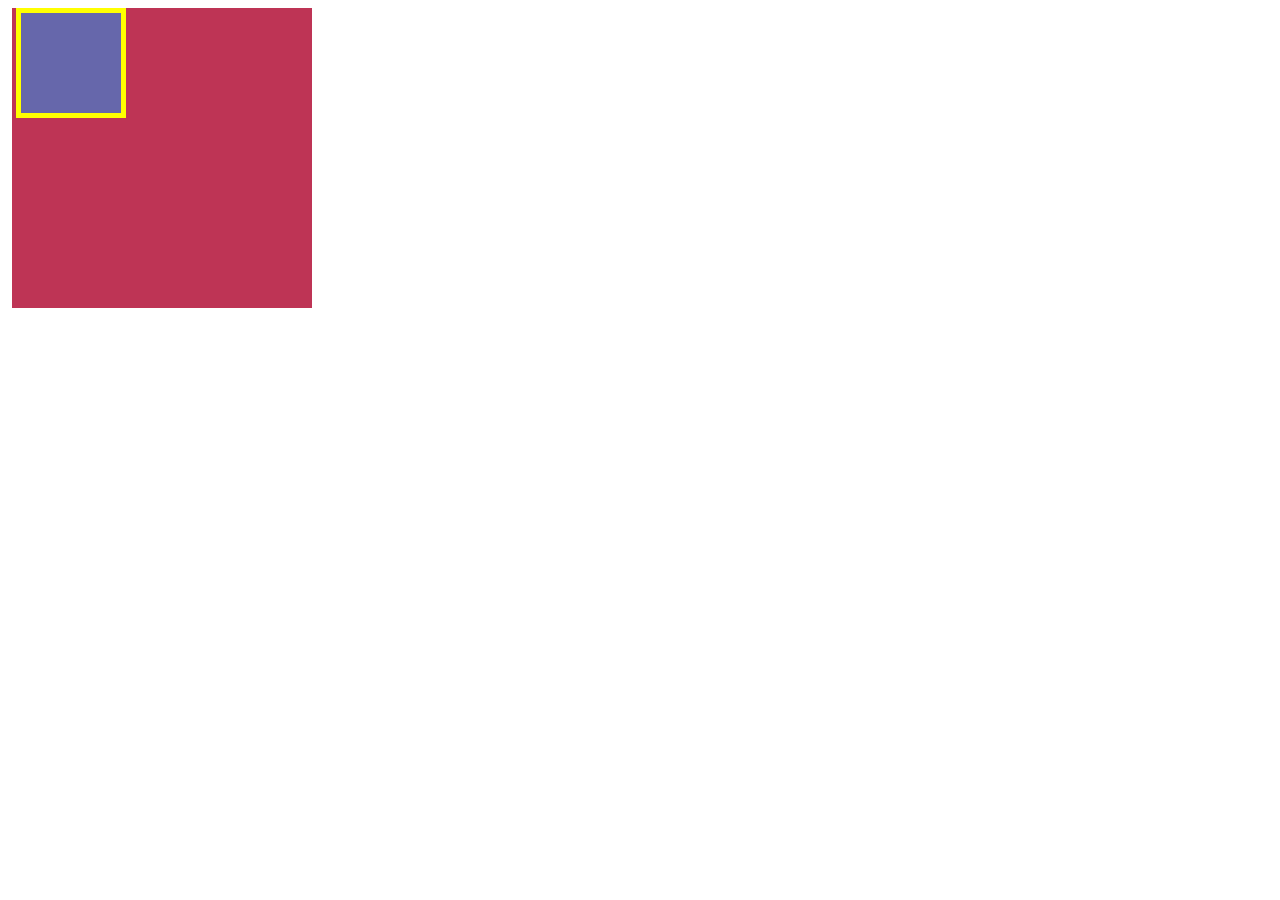
<file: box/box.html>
<!DOCTYPE html>
<html lang="ja">
<head>
  <meta charset="UTF-8" />
  <!-- CSSファイルの読み込み -->
  <link rel="stylesheet"href="box.css"/>
  <title>BOX</title>
</head>

<body
  <!-- box1用のdiv -->
  <div class="box1">
    <div class="box2"></div>
  </div>
</body>
</html>
</file>
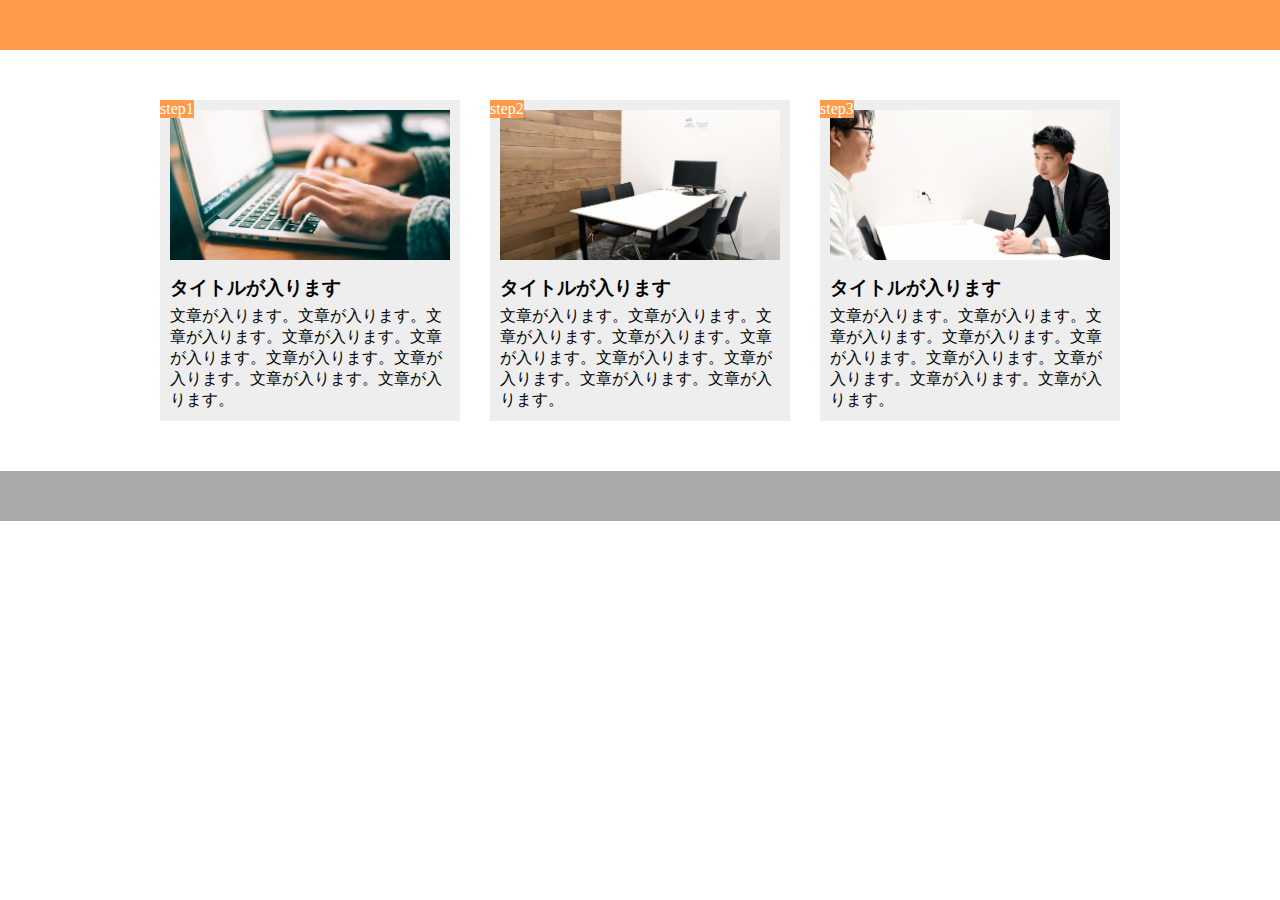
<file: excercise1/exercise1.html>
<!DOCTYPE html>
<html lang="ja">
  <head>
    <meta charset="UTF-8" />
    <meta name="viewport" content="width=device-width,initial-scale=1.0">
    <title>9章演習</title>
   <link rel="stylesheet" href="exercise1.css" />
  </head>
  <body>
    <header></header>
    <main>
      <div class="step-box">
        <div class="step-img1"></div>
        <span class="step-num">step1</span>
        <h3 class="title">タイトルが入ります</h3>
        <p class="text">
          文章が入ります。文章が入ります。文章が入ります。文章が入ります。文章が入ります。文章が入ります。文章が入ります。文章が入ります。文章が入ります。
        </p>
      </div>

      <div class="step-box">
        <div class="step-img2"></div>
        <span class="step-num">step2</span>
        <h3 class="title">タイトルが入ります</h3>
        <p class="text">
          文章が入ります。文章が入ります。文章が入ります。文章が入ります。文章が入ります。文章が入ります。文章が入ります。文章が入ります。文章が入ります。
        </p>
      </div>

      <div class="step-box">
        <div class="step-img3"></div>
        <span class="step-num">step3</span>
        <h3 class="title">タイトルが入ります</h3>
        <p class="text">
          文章が入ります。文章が入ります。文章が入ります。文章が入ります。文章が入ります。文章が入ります。文章が入ります。文章が入ります。文章が入ります。
        </p>
      </div>

    </main>
    <footer></footer>
  </body>
</html>
</file>
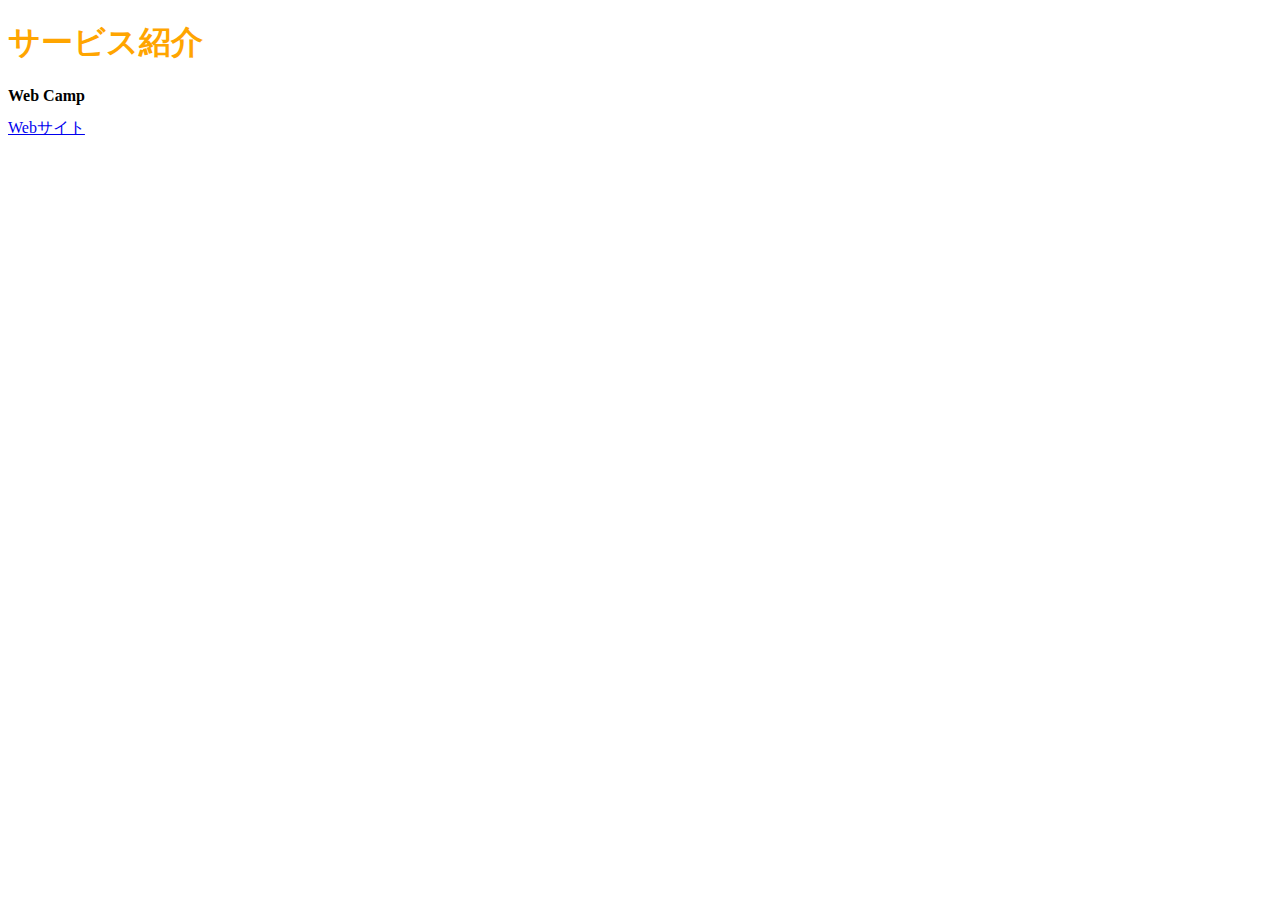
<file: sample/exercise.html>
<!DOCTYPE HTML>
<html lang="ja">
  <head>
    <meta charset="UTF-8" />
    <title>Webページ</title>
    <link rel="stylesheet" href="style.css" />
    <body>

      <h1>サービス紹介</h1>
      <h2>Web Camp</h2>
      <a href="/sites/sample/exercise.html">Webサイト</a>


    </body>
</file>
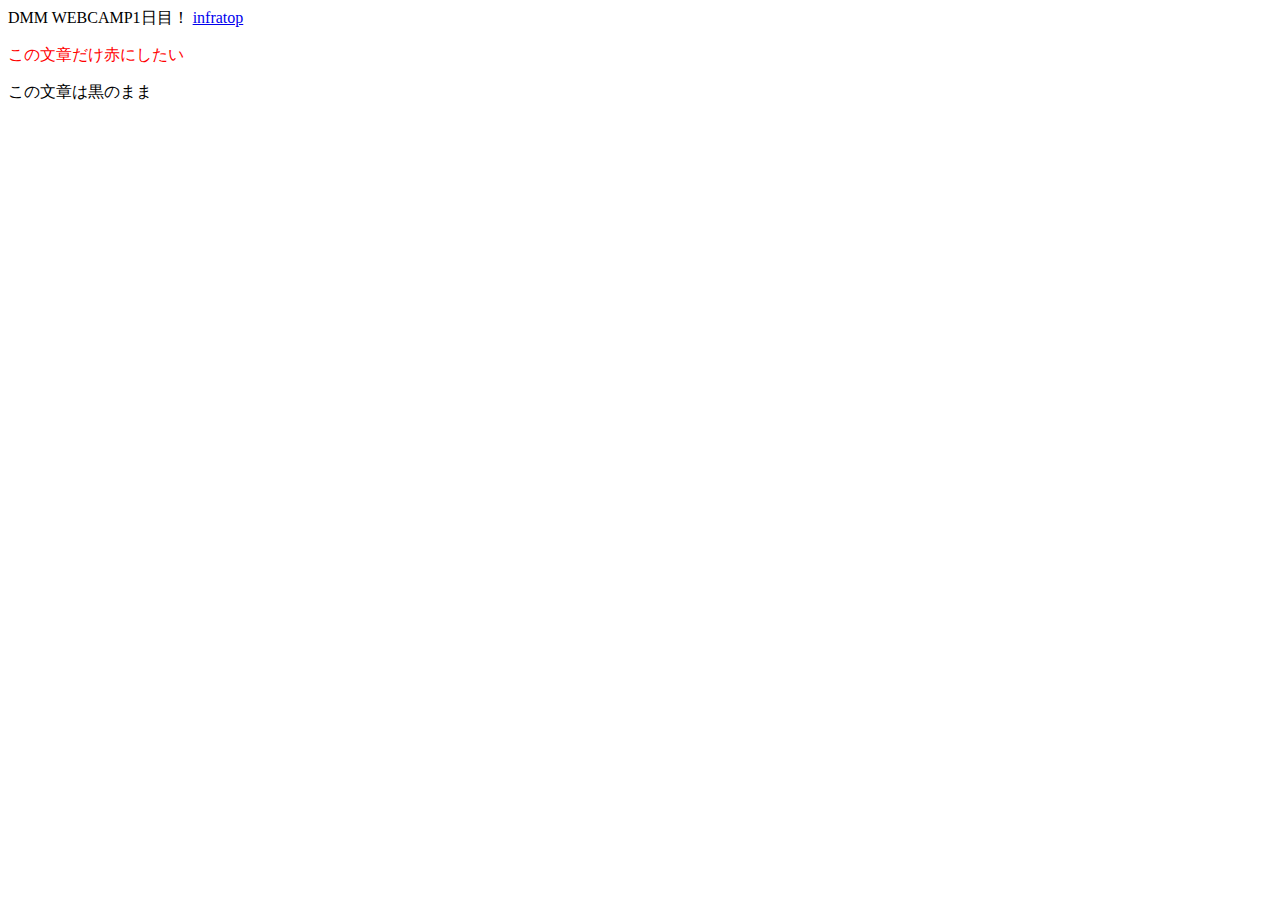
<file: sample/sample.html>
<!DOCTYPE HTML>
<html lang="ja">
  <head>
    <meta charset="UTF-8" />
    <title>初めてのHTML</title>
    <link rel="stylesheet" href="style.css" />
  </head>

  <body>

  DMM WEBCAMP1日目！
  <a href="https://infratop.jp">infratop</a>
  <p class="red-world">この文章だけ赤にしたい</p>
  <p>この文章は黒のまま</p>

  </body>
</html>
</file>
<file: box/box.css>
.box1{
  width: 300px;
  height: 300px;
  background-color: #BE3455;
  margin: 1px 2px 3px 4px ;
}

.box2{
  width: 100px;
  height: 100px;
  background-color: #6667AB;
  border: 5px solid yellow;
  margin: 1px 2px 3px 4px ;
}
</file>
<file: excercise1/exercise1.css>
* {
  box-sizing: border-box;
  margin: 0;
  padding: 0;
}

header {
  height: 50px;
  background-color: #ff9a4b;
}

main {
  width: 960px;
  margin: 50px auto;
  display: flex;
}

.step-box {
  width: 300px;
  margin-right: 30px;
  padding: 10px;
  position: relative;
  background-color: #eee;
}

.step-box:last-child {
  margin-right: 0;
}

.step-img1 {
  height: 150px;
  background-image: url(img/flow01.png);
  background-position: bottom;
  background-size: cover;
}

.step-img2 {
  height: 150px;
  background-image: url(img/flow02.png);
  background-position: bottom;
  background-size: cover;
}

.step-img3 {
  height: 150px;
  background-image: url(img/flow03.png);
  background-position: bottom;
  background-size: cover;
}

.step-num {
  position: absolute;
  top: 0;
  left: 0;
  background-color: #ff9a4b;
  color: #fff;
}

.title {
  margin: 15px 0 5px;
}

footer {
  height: 50px;
  background-color: #aaa;
}

/*レスポンシブ対応*/

@media screen and (max-width: 768px) {

  header {
    width: 100%;
    marginーbottom: 50px;
  }

  main {
    width: 100%;
    flex-direction: column;
    margin:50px 0px 50px 0px;
  }

  footer{
    width: 100%;
  }


.step-box{
    width: 90%;
    display: block;
    flex-direction: column;
    margin: 10px;
  }

.step-img1{
width: 100%;

}

.step-img2{
width: 100%;
}

.step-img3{
width: 100%;
}

.step-num{
width: 12%;
}

.title{
width: 100%;
}

}
</file>
<file: sample/style.css>
.red-world{
  color:red;
}

h1{
  color:orange;
}

h2{
  font-size:16px;
}
</file>
